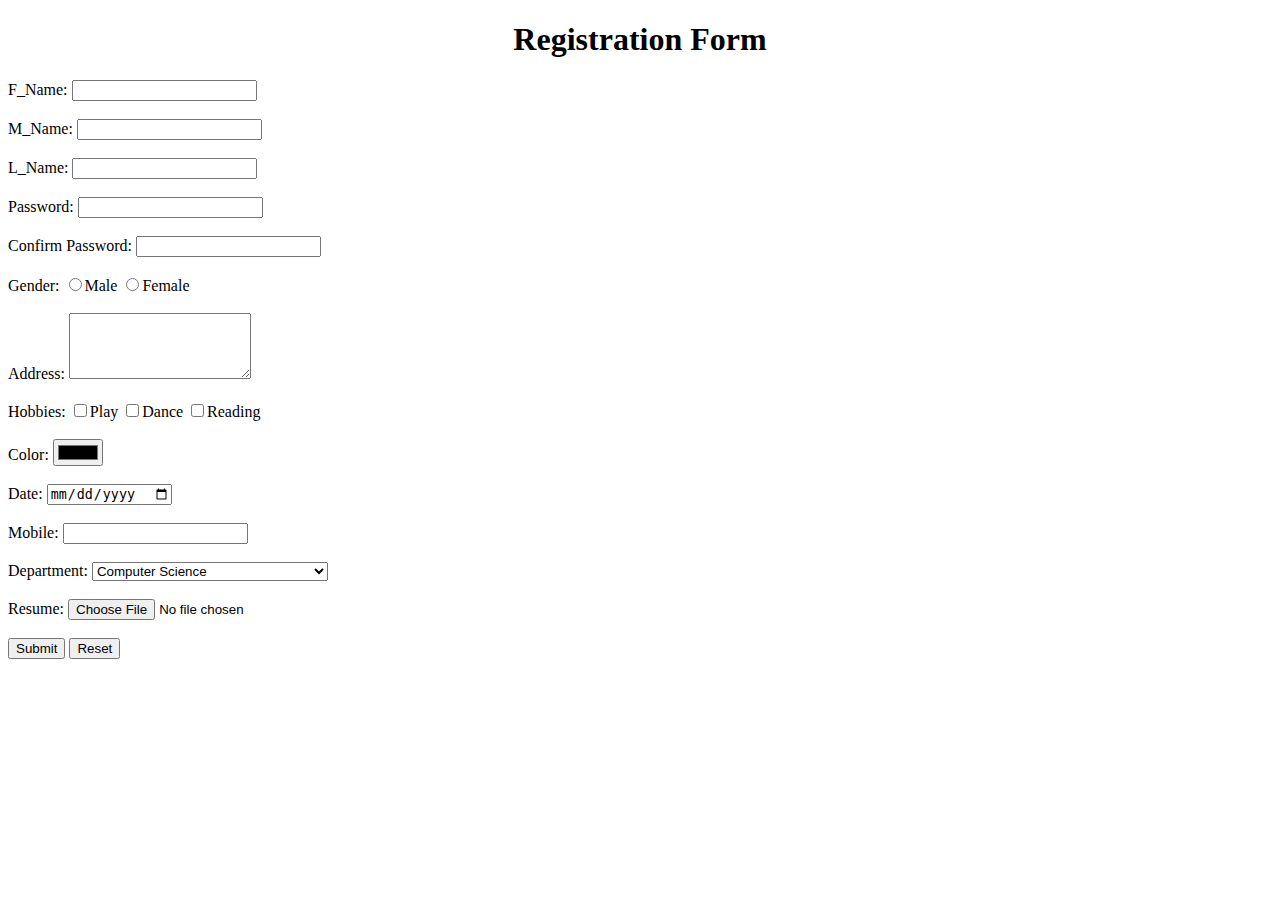
<file: index.html>
<!DOCTYPE html>
<html lang="en">
<head>
    <meta charset="UTF-8">
    <meta name="viewport" content="width=device-width, initial-scale=1.0">
    <title>Registration</title>
</head>
<body>
    <h1 style="text-align: center">Registration Form</h1>
    <form>
        <label for="F_Name" id="F_Name">F_Name: </label><input type="text"><br><br>
        <label for="M_Name" id="M_Name">M_Name: </label> <input type="text"><br><br>
        <label for="L_Name" id="L_Name">L_Name: </label> <input type="text"><br><br>
        <label for="Password" id="Password">Password: </label> <input type="password"><br><br>
        <label for="Confirm Password" id=" Confirm Password">Confirm Password: </label> <input type="password"><br><br>
        <label for="Gender" id="Gender">Gender: </label> <input type="radio" name="gender">Male <input type="radio" name="gender">Female <br><br>
        <label for="Address" id="Address">Address: </label> <textarea rows="4" cols="20"></textarea><br><br>
        <label for="Hobbies" id="Hobbies">Hobbies: </label> <input type="checkbox">Play <input type="checkbox">Dance <input type="checkbox">Reading <br><br>
        <label for="Color" id="Color">Color: </label> <input type="color"><br><br>
        <label for="Date" id="Date">Date: </label> <input type="date"><br><br>
        <label for="Mobile" id="Mobile">Mobile: </label> <input type="text"><br><br>
        <label for="Department" id="Department">Department: </label> 
                    <select name="Department" id="Department"><option value="CS">Computer Science</option>
                    <option value="IT">Information Technology</option>
                    <option value="CSD">Computer Science & Design</option>
                    <option value="AI/DS">Artificial Intelligence & Data Science</option>
                    </select> <br><br>
        <label for="Resume" id="Resume">Resume: </label> <input type="file"><br><br>
        <button type="submit">Submit</button> <button type="reset">Reset</button>
    </form>
</body>
</html>
</file>
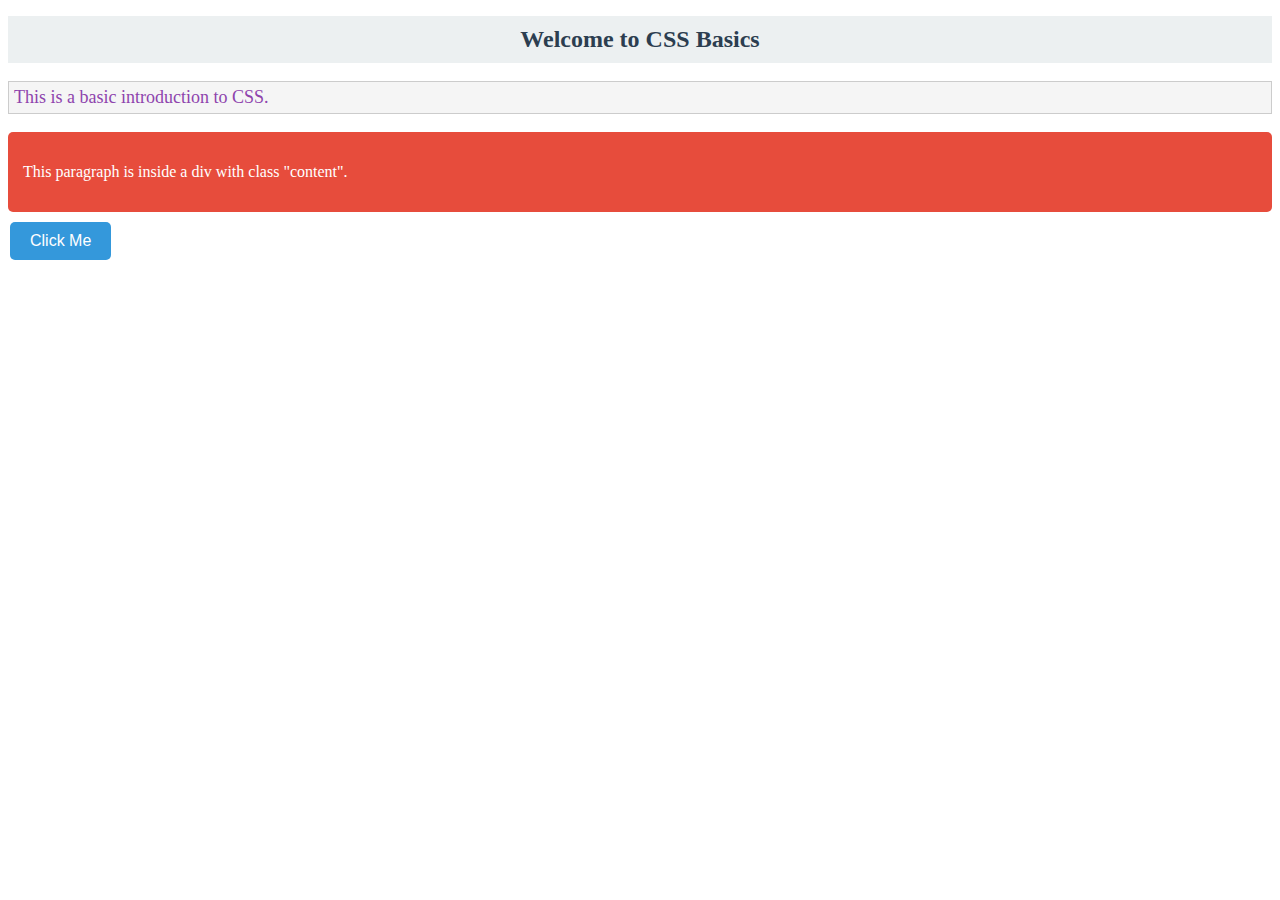
<file: practical_4/practical_4_1/index.html>
<!DOCTYPE html>
<html lang="en">
<head>
    <meta charset="UTF-8">
    <meta name="viewport" content="width=device-width, initial-scale=1.0">
    <title>CSS Basics</title>
    <link rel="stylesheet" href="styles.css">
</head>
<body>
    <h1 class="header">Welcome to CSS Basics</h1>
    <p id="intro">This is a basic introduction to CSS.</p>
    <div class="content">
        <p>This paragraph is inside a div with class "content".</p>
    </div>
    <button class="button">Click Me</button>
</body>
</html>
</file>
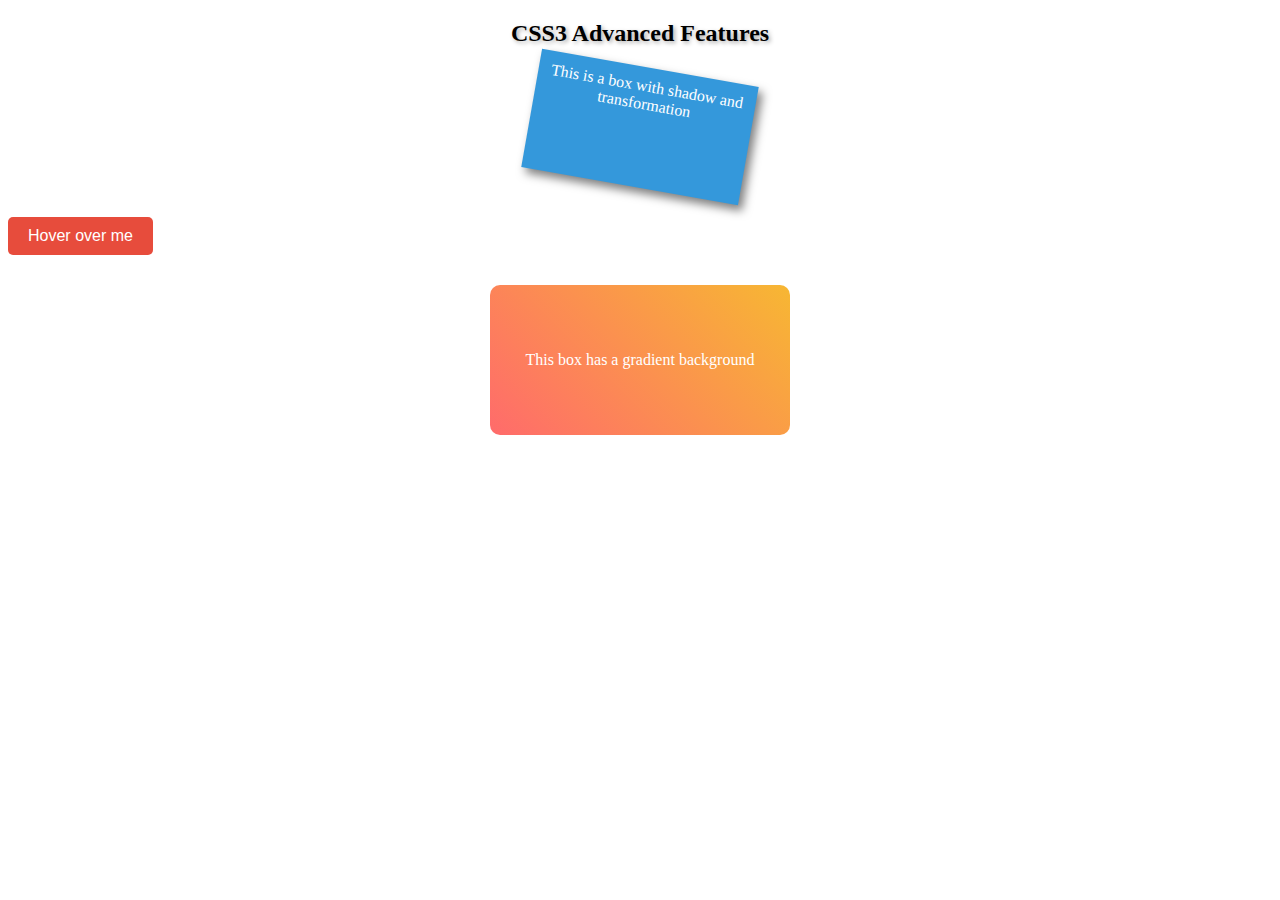
<file: practical_4/practical_4_2/index.html>
<!DOCTYPE html>
<html lang="en">
<head>
    <meta charset="UTF-8">
    <meta name="viewport" content="width=device-width, initial-scale=1.0">
    <title>CSS3 Features</title>
    <link rel="stylesheet" href="styles.css">
</head>
<body>
    <h1 class="header">CSS3 Advanced Features</h1>
    <div class="box">This is a box with shadow and transformation</div>
    <button class="button">Hover over me</button>
    <div class="gradient-box">This box has a gradient background</div>
</body>
</html>
</file>
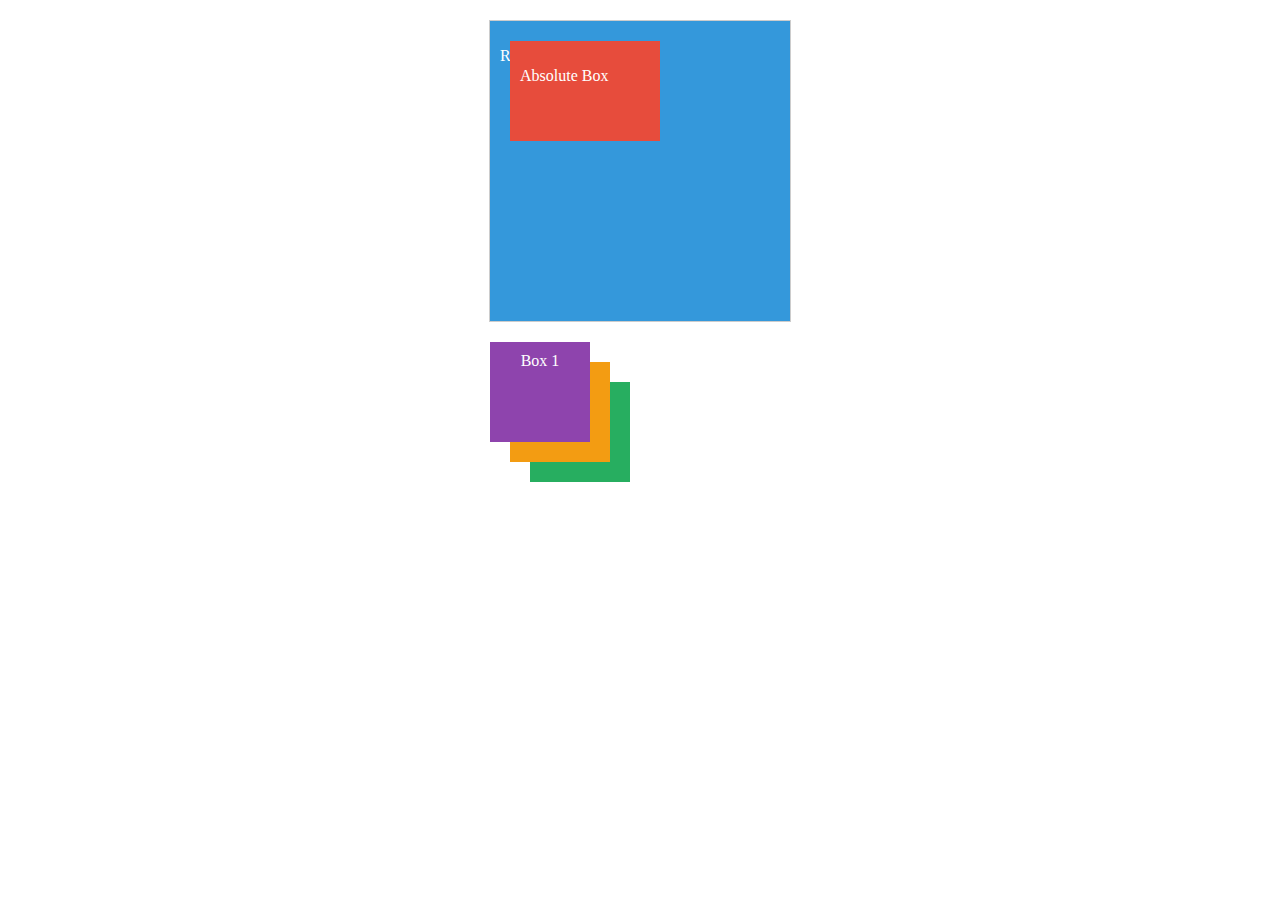
<file: practical_4/practical_4_3/index.html>
<!DOCTYPE html>
<html lang="en">
<head>
    <meta charset="UTF-8">
    <meta name="viewport" content="width=device-width, initial-scale=1.0">
    <title>CSS Positioning</title>
    <link rel="stylesheet" href="styles.css">
</head>
<body>
    <div class="container">
        <div class="relative-box">
            <p>Relative Box</p>
            <div class="absolute-box">
                <p>Absolute Box</p>
            </div>
        </div>
    </div>
    <div class="z-index-box">
        <div class="box1">Box 1</div>
        <div class="box2">Box 2</div>
        <div class="box3">Box 3</div>
    </div>
</body>
</html>
</file>
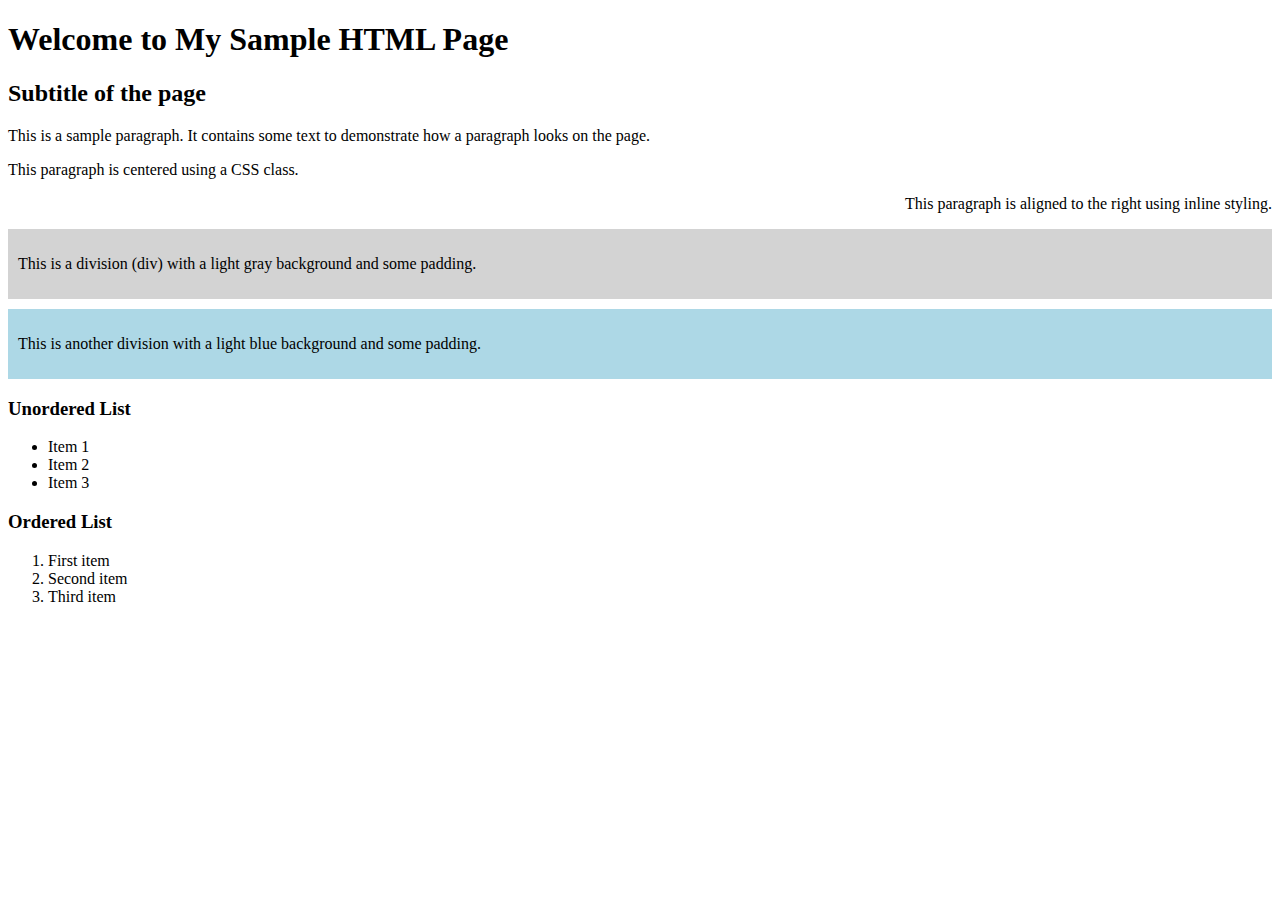
<file: parctical-2_Basics_of_html/practical_2_1.html>
<!DOCTYPE html>
<html lang="en">
<head>
    <meta charset="UTF-8">
    <meta name="viewport" content="width=device-width, initial-scale=1.0">
    <title>Sample HTML Page</title>
</head>
<body>

    <!-- Headers -->
    <header class="centered">
        <h1>Welcome to My Sample HTML Page</h1>
        <h2>Subtitle of the page</h2>
    </header>

    <!-- Paragraphs and alignments -->
    <section class="content">
        <p>This is a sample paragraph. It contains some text to demonstrate how a paragraph looks on the page.</p>
        <p class="centered">This paragraph is centered using a CSS class.</p>
        <p style="text-align: right;">This paragraph is aligned to the right using inline styling.</p>
    </section>

    <!-- Divisions -->
    <div class="content">
        <div style="background-color: lightgray; padding: 10px;">
            <p>This is a division (div) with a light gray background and some padding.</p>
        </div>
        <div style="background-color: lightblue; padding: 10px; margin-top: 10px;">
            <p>This is another division with a light blue background and some padding.</p>
        </div>
    </div>

    <!-- Lists -->
    <div class="content">
        <h3>Unordered List</h3>
        <ul>
            <li>Item 1</li>
            <li>Item 2</li>
            <li>Item 3</li>
        </ul>

        <h3>Ordered List</h3>
        <ol>
            <li>First item</li>
            <li>Second item</li>
            <li>Third item</li>
        </ol>
    </div>

</body>
</html>
</file>
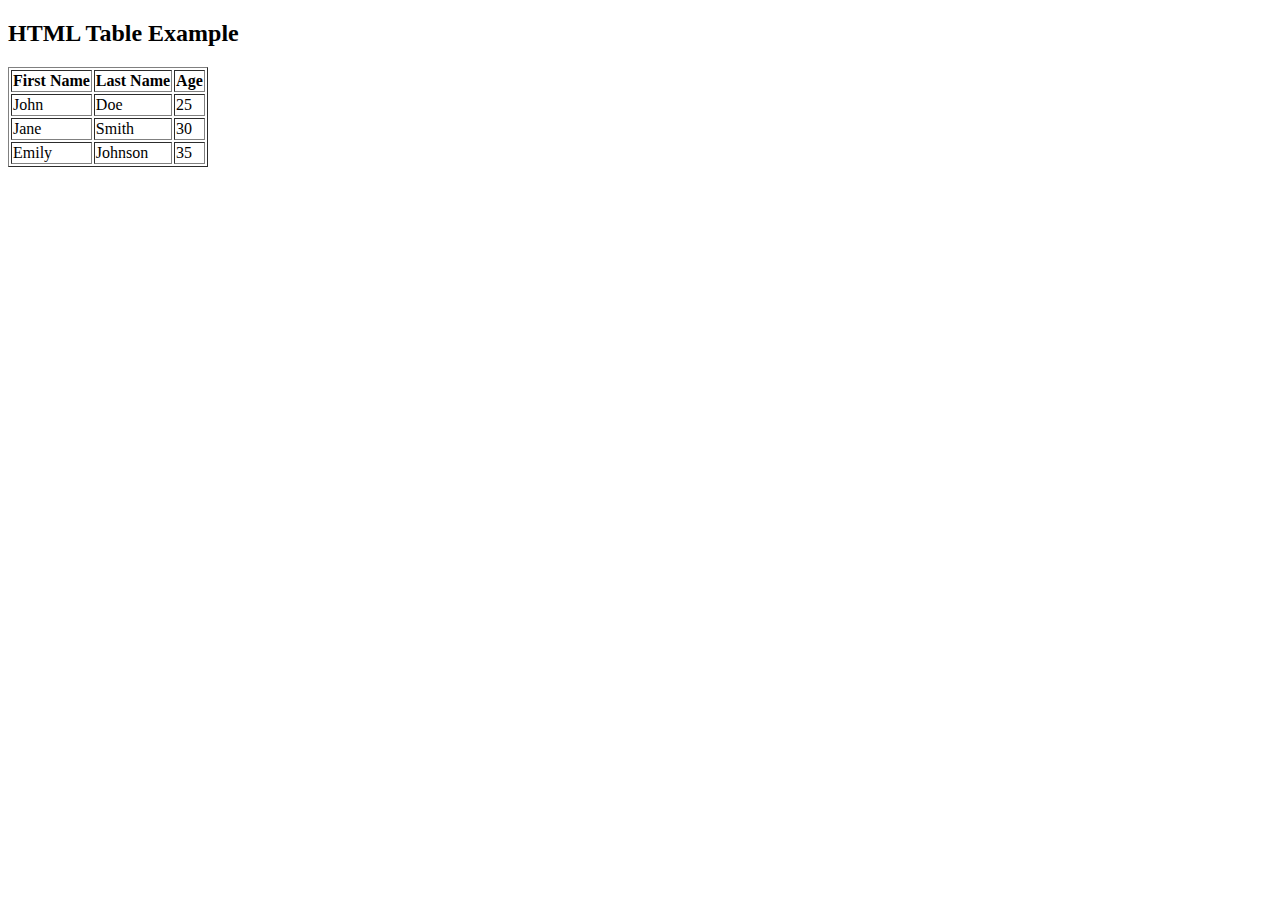
<file: parctical-2_Basics_of_html/practical_2_2.html>
<!DOCTYPE html>
<html>
<head>
    <title>HTML Table Example</title>
</head>
<body>

<h2>HTML Table Example</h2>

<table border="1">
    <tr>
        <th>First Name</th>
        <th>Last Name</th>
        <th>Age</th>
    </tr>
    <tr>
        <td>John</td>
        <td>Doe</td>
        <td>25</td>
    </tr>
    <tr>
        <td>Jane</td>
        <td>Smith</td>
        <td>30</td>
    </tr>
    <tr>
        <td>Emily</td>
        <td>Johnson</td>
        <td>35</td>
    </tr>
</table>

</body>
</html>
</file>
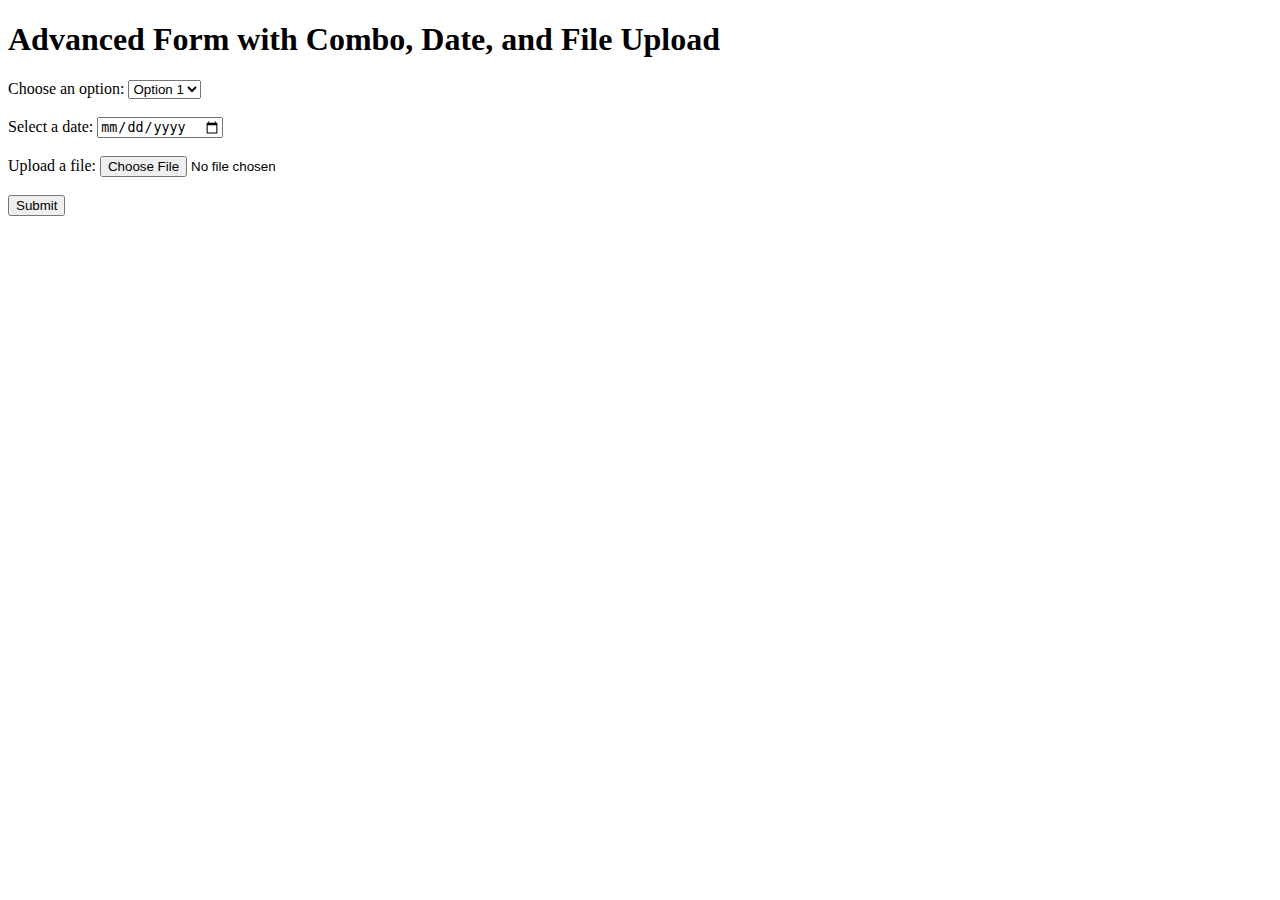
<file: practical_3/practical_3_2.html>
<!DOCTYPE html>
<html lang="en">
<head>
    <meta charset="UTF-8">
    <meta name="viewport" content="width=device-width, initial-scale=1.0">
    <title>Advanced Form</title>
</head>
<body>
    <h1>Advanced Form with Combo, Date, and File Upload</h1>
    <form action="/submit" method="post" enctype="multipart/form-data">
        <!-- Combo (Dropdown) -->
        <label for="combo">Choose an option:</label>
        <select name="combo" id="combo">
            <option value="Option1">Option 1</option>
            <option value="Option2">Option 2</option>
            <option value="Option3">Option 3</option>
        </select>
        <br><br>

        <!-- Date -->
        <label for="date">Select a date:</label>
        <input type="date" id="date" name="date">
        <br><br>

        <!-- File Upload -->
        <label for="file">Upload a file:</label>
        <input type="file" id="file" name="file">
        <br><br>

        <input type="submit" value="Submit">
    </form>
</body>
</html>
</file>
<file: practical_4/practical_4_1/styles.css>
/* Styling using class */
.header {
    color: #2c3e50;  /* Text color */
    font-size: 24px; /* Font size */
    text-align: center; /* Center align text */
    background-color: #ecf0f1; /* Background color */
    padding: 10px; /* Padding */
}

/* Styling using ID */
#intro {
    color: #8e44ad;  /* Text color */
    font-size: 18px; /* Font size */
    background-color: #f5f5f5; /* Background color */
    padding: 5px; /* Padding */
    border: 1px solid #ccc; /* Border */
}

/* Styling a class */
.content {
    background-color: #e74c3c; /* Background color */
    color: #ffffff; /* Text color */
    padding: 15px; /* Padding */
    margin-top: 10px; /* Margin */
    border-radius: 5px; /* Rounded corners */
}

/* Styling a class */
.button {
    background-color: #3498db; /* Background color */
    color: white; /* Text color */
    border: none; /* No border */
    padding: 10px 20px; /* Padding */
    text-align: center; /* Center align text */
    text-decoration: none; /* No underline */
    display: inline-block; /* Inline block */
    font-size: 16px; /* Font size */
    margin: 10px 2px; /* Margin */
    cursor: pointer; /* Pointer cursor */
    border-radius: 5px; /* Rounded corners */
}

/* Changing properties on hover */
.button:hover {
    background-color: #2980b9; /* Background color on hover */
    color: #ecf0f1; /* Text color on hover */
}
</file>
<file: practical_4/practical_4_2/styles.css>
/* Text Shadow */
.header {
    text-shadow: 2px 2px 4px #aaa;
    font-size: 24px;
    text-align: center;
    margin-top: 20px;
}

/* Box Shadow and Transformation */
.box {
    width: 200px;
    height: 100px;
    background-color: #3498db;
    color: white;
    margin: 20px auto;
    padding: 10px;
    box-shadow: 5px 5px 10px rgba(0, 0, 0, 0.5);
    text-align: center;
    transform: rotate(10deg); /* Rotate the box */
    transition: transform 0.5s; /* Smooth transition */
}

.box:hover {
    transform: rotate(-10deg); /* Rotate in the opposite direction on hover */
}

/* Button with Transformation */
.button {
    background-color: #e74c3c;
    color: white;
    border: none;
    padding: 10px 20px;
    text-align: center;
    display: inline-block;
    font-size: 16px;
    margin: 10px auto;
    cursor: pointer;
    border-radius: 5px;
    transition: transform 0.3s, background-color 0.3s; /* Smooth transition */
}

.button:hover {
    background-color: #c0392b;
    transform: scale(1.1); /* Scale up the button on hover */
}

/* Gradient Background */
.gradient-box {
    width: 300px;
    height: 150px;
    background: linear-gradient(45deg, #ff6b6b, #f7b733);
    color: white;
    display: flex;
    align-items: center;
    justify-content: center;
    margin: 20px auto;
    border-radius: 10px;
}
</file>
<file: practical_4/practical_4_3/styles.css>
/* Container styling */
.container {
    position: relative;
    width: 300px;
    height: 300px;
    background-color: #ecf0f1;
    border: 1px solid #ccc;
    margin: 20px auto;
}

/* Relative Box styling */
.relative-box {
    position: relative;
    width: 100%;
    height: 100%;
    background-color: #3498db;
    color: white;
    padding: 10px;
    box-sizing: border-box;
}

/* Absolute Box styling */
.absolute-box {
    position: absolute;
    top: 20px;
    left: 20px;
    width: 150px;
    height: 100px;
    background-color: #e74c3c;
    color: white;
    padding: 10px;
    box-sizing: border-box;
}

/* Z-index examples */
.z-index-box {
    position: relative;
    width: 300px;
    height: 150px;
    margin: 20px auto;
}

.box1, .box2, .box3 {
    position: absolute;
    width: 100px;
    height: 100px;
    padding: 10px;
    box-sizing: border-box;
    color: white;
    text-align: center;
}

.box1 {
    background-color: #8e44ad;
    top: 0;
    left: 0;
    z-index: 3;
}

.box2 {
    background-color: #f39c12;
    top: 20px;
    left: 20px;
    z-index: 2;
}

.box3 {
    background-color: #27ae60;
    top: 40px;
    left: 40px;
    z-index: 1;
}
</file>
